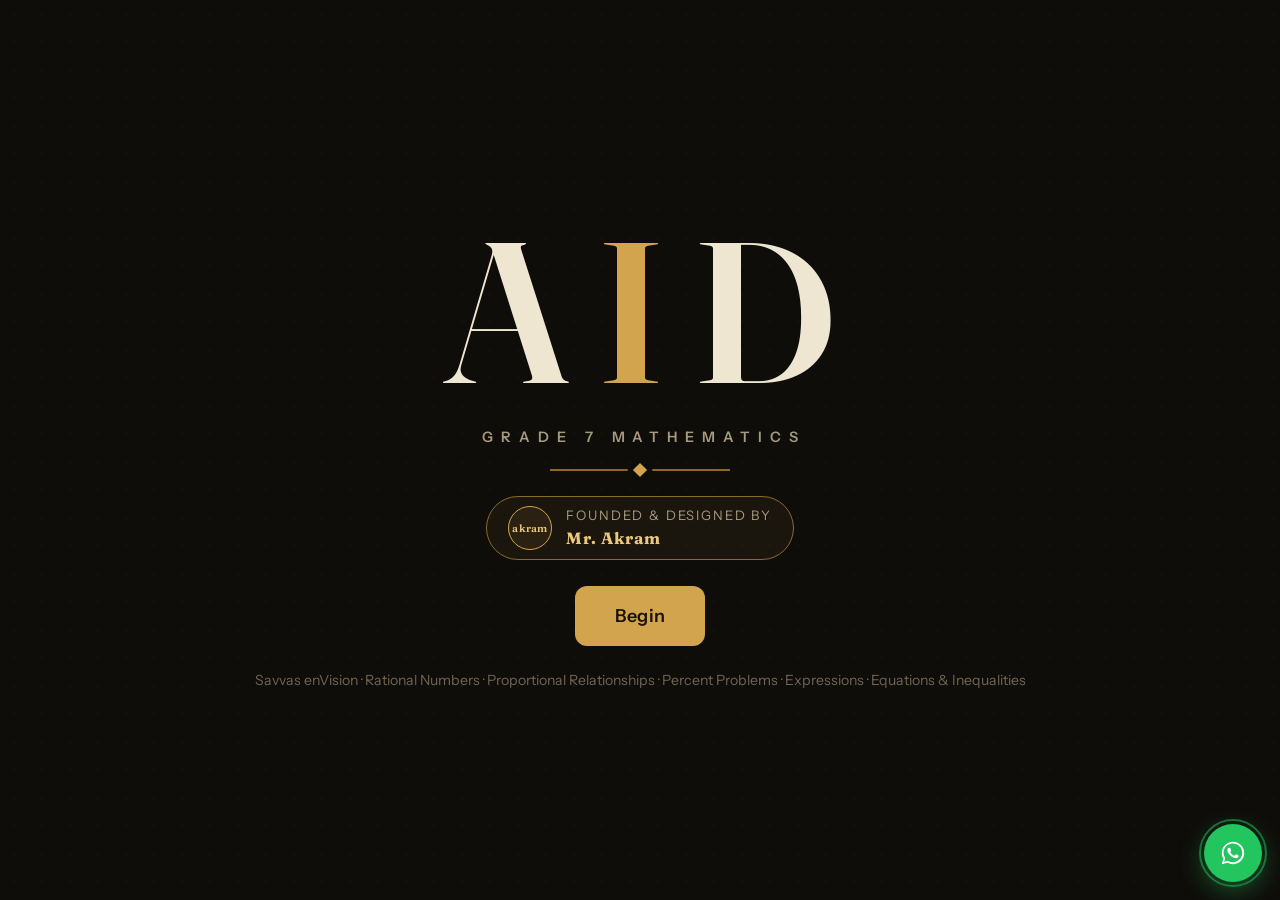
<file: index.html>
<!DOCTYPE html>
<html lang="en">
<head>
<meta charset="UTF-8">
<meta name="viewport" content="width=device-width, initial-scale=1">
<title>AID — Grade 7 Mathematics Academy</title>
<link rel="preconnect" href="https://fonts.googleapis.com">
<link rel="preconnect" href="https://fonts.gstatic.com" crossorigin>
<link href="https://fonts.googleapis.com/css2?family=Fraunces:opsz,wght@9..144,400;9..144,600;9..144,700&family=Instrument+Sans:wght@400;500;600&family=STIX+Two+Text:ital,wght@0,400;0,600;1,400&display=swap" rel="stylesheet">
<link rel="stylesheet" href="style.css">
</head>
<body>

<!-- ═══════════ SPLASH ═══════════ -->
<section class="screen" id="scr-splash">
  <div class="splash-inner">
    <div class="logo-block">
      <div class="logo-word">A<span>I</span>D</div>
      <div class="logo-tag">Grade 7 Mathematics</div>
      <div class="logo-rule"><span class="dm"></span></div>
    </div>
    <div class="founder-medal">
      <span class="fm-ring">akram</span>
      <span class="fm-txt">Founded &amp; designed by<b>Mr.&nbsp;Akram</b></span>
    </div>
    <button class="btn primary big" id="btn-begin" type="button">Begin</button>
    <div class="splash-sub">Savvas enVision · Rational Numbers · Proportional Relationships · Percent Problems · Expressions · Equations &amp; Inequalities</div>
  </div>
</section>

<!-- ═══════════ NAME ═══════════ -->
<section class="screen" id="scr-login">
  <div class="panel narrow">
    <div class="eyebrow">Before we begin</div>
    <h1>Welcome, champion</h1>
    <p class="muted" style="margin-top:-.3rem; font-size:.9rem">Your name will appear on your results and certificates. Everything is signed by Mr. Akram.</p>
    <input id="inp-name" class="big-input" maxlength="22" placeholder="Type your name…" autocomplete="off">
    <div id="name-err" class="err-msg"></div>
    <div class="row center">
      <button class="btn primary big" id="btn-start" type="button">Continue</button>
    </div>
    <p class="coach-note">Your coach · <b>Mr. Akram</b> — every score goes straight to him.</p>
  </div>
</section>

<!-- ═══════════ TOPICS ═══════════ -->
<section class="screen" id="scr-home">
  <div class="wrap">
    <div class="hub-head">
      <div>
        <div class="eyebrow" id="topics-hello">Welcome</div>
        <h1>Choose Your Topic</h1>
      </div>
      <div class="hub-actions">
        <button class="btn ghost small" id="btn-stats" type="button">My Statistics</button>
        <button class="btn ghost small" id="btn-print" type="button">Print Center</button>
        <button class="btn ghost small" id="btn-sound" type="button">Sound · On</button>
        <button class="btn ghost small" id="btn-logout" type="button">Change Name</button>
      </div>
    </div>
    <div id="topics-list"></div>
    <div class="ms-head">
      <div class="eyebrow">Milestones</div>
      <h2 style="margin-bottom:.3rem">Checkpoints &amp; Final Exam</h2>
      <p class="muted" style="font-size:.88rem">Three checkpoints cover the course in order (10 + 10 + 11 lessons) — no hints there, just like the real paper. The Final covers everything.</p>
    </div>
    <div id="exams-list"></div>
    <div class="hub-progress" id="topics-progress"></div>
    <div class="founder-foot">AID Mathematics Academy · Grade 7 · Founded &amp; directed by <b>Mr. Akram</b> · WhatsApp support for every student</div>
  </div>
</section>

<!-- ═══════════ TOPIC LESSONS ═══════════ -->
<section class="screen" id="scr-topic">
  <div class="wrap">
    <div class="hub-head">
      <div>
        <div class="eyebrow">Training Path</div>
        <h1 id="tp-title" style="font-size:clamp(1.5rem,3.4vw,2.1rem)"></h1>
        <p class="muted" id="tp-sub" style="font-size:.9rem"></p>
      </div>
      <button class="btn ghost small" id="btn-back-home" type="button">&#8592;&nbsp; All Topics</button>
    </div>
    <div id="lessons-list"></div>
    <div class="hub-progress" id="tp-progress"></div>
  </div>
</section>

<!-- ═══════════ QUIZ ═══════════ -->
<section class="screen" id="scr-quiz">
  <div class="quiz-wrap">
    <div class="q-meta">
      <span class="chip" id="qz-title"></span>
      <span class="chip plain" id="qz-sub"></span>
      <span class="chip plain" id="qz-count">1/20</span>
      <span class="chip plain" id="qz-timer">00:00</span>
      <span class="chip plain" id="qz-coins">&#9679; 0</span>
      <div class="q-progress"><div class="q-progress-fill" id="qz-pfill"></div></div>
    </div>
    <div class="q-card">
      <div class="qnum" id="qz-num">Question 1</div>
      <div class="qtext" id="qz-q"></div>
      <div id="qz-choices" class="choices"></div>
      <div class="q-actions">
        <div id="hint-ladder" class="ladder">
          <button class="lad-btn" data-l="0" title="Strategy hint">&#129517; Strategy</button>
          <button class="lad-btn" data-l="1" title="Steps hint">&#128099; Steps</button>
          <button class="lad-btn" data-l="2" title="Reveal the shape of the answer">&#128506;&#65039; Reveal</button>
        </div>
        <button class="btn ghost" id="btn-quit" type="button">End Early</button>
      </div>
      <div id="calc-chip" class="calc-chip hidden">Calculator is allowed in this lesson.</div>
      <div id="hint-box" class="hintbox hidden"></div>
      <div id="fb-box" class="fb hidden"></div>
      <button id="btn-next" class="btn primary big hidden">Next Question &#8594;</button>
    </div>
  </div>
</section>

<!-- ═══════════ RESULT ═══════════ -->
<section class="screen" id="scr-result">
  <div class="wrap">
    <div class="res-card" id="res-card">
      <div class="res-ring" id="res-ring"><span id="res-pct">0%</span></div>
      <div class="res-stars" id="res-stars"></div>
      <div class="res-msg" id="res-msg"></div>
      <div id="res-gift" class="res-gift hidden"></div>
      <div class="res-nums" id="res-nums"></div>
      <div class="res-btns">
        <button class="btn primary" id="btn-retry">Retry — new questions</button>
        <button class="btn gold" id="btn-next-l">Next Lesson &#8594;</button>
        <button class="btn gold" id="btn-cert-l">🎓 My Certificate</button>
        <button class="btn ghost" id="btn-sheet">Practice Sheet</button>
        <button class="btn ghost" id="btn-home2">All Topics</button>
      </div>
    </div>
    <h2 class="pg-title" id="rev-title">Exactly Where You Slipped</h2>
    <div id="res-review"></div>
  </div>
</section>

<!-- ═══════════ STATS ═══════════ -->
<section class="screen" id="scr-stats">
  <div class="wrap">
    <div class="hub-head">
      <div>
        <div class="eyebrow">My Statistics</div>
        <h1>Progress Report</h1>
      </div>
      <button class="btn ghost small" id="btn-stats-back" type="button">&#8592;&nbsp; All Topics</button>
    </div>
    <div id="stats-body"></div>
  </div>
</section>

<!-- ═══════════ PRINT CENTER ═══════════ -->
<section class="screen" id="scr-print">
  <div class="wrap">
    <div class="hub-head">
      <div>
        <div class="eyebrow">Print Center</div>
        <h1>Study Materials</h1>
      </div>
      <button class="btn ghost small" id="btn-print-back" type="button">&#8592;&nbsp; All Topics</button>
    </div>
    <div class="print-note">
      For every lesson print: a <b>two-page study guide</b> · a <b>practice worksheet</b> with workspace, bubble sheet and answer key. The <b>certificate</b> unlocks when the whole course is complete.
    </div>
    <div id="print-lessons"></div>
    <div class="cert-box">
      <button class="btn big gold" id="btn-cert">Print Certificate</button>
      <div class="cert-hint" id="cert-hint"></div>
    </div>
  </div>
</section>

<!-- ═══════════ LESSON CERTIFICATE OVERLAY ═══════════ -->
<div id="cert-ov" class="cert-ov hidden" role="dialog" aria-modal="true" aria-label="Lesson certificate">
  <div class="cert-ov-card">
    <div id="cert-ov-body"></div>
    <div class="cert-ov-btns">
      <button class="btn gold big" id="cert-ov-print" type="button">&#128424;&#65039; Print / Save PDF</button>
      <button class="btn ghost big" id="cert-ov-close" type="button">Close</button>
    </div>
  </div>
</div>

<!-- ═══════════ PRINT AREA (hidden on screen) ═══════════ -->
<div id="print-area"></div>

<!-- ═══════════ TOAST + MODAL + BOOT ALARM ═══════════ -->
<div id="toast" class="toast hidden"></div>
<div id="modal" class="modal hidden">
  <div class="modal-box">
    <div id="modal-txt"></div>
    <div class="modal-btns">
      <button class="btn danger" id="modal-yes">Yes, leave</button>
      <button class="btn ghost" id="modal-no">Keep going</button>
    </div>
  </div>
</div>
<div id="alarm" class="alarm hidden">
  <div class="alarm-box">
    <div class="alarm-ico">&#128680;</div>
    <h2>The platform did not start correctly</h2>
    <p>One of the JavaScript files is missing or was copied incompletely. Do this:</p>
    <ol>
      <li>Make sure these files sit together in the same folder: <b>index.html · style.css · config.js · engine.js · print7.js · t1.js · t2.js · t3.js · t4.js · t5.js · breaks.js · sheet7.js</b></li>
      <li>Open each file and press <b>Ctrl+End</b> — the last line must be <b>})();</b> or <b>);</b> or <b>&lt;/html&gt;</b></li>
      <li>If a line is missing or the code is cut, copy that file again from the start</li>
      <li>Save every file as <b>UTF-8</b> (Save As &#8592; Encoding)</li>
    </ol>
  </div>
</div>

<noscript>
  <div class="noscript-box">Please open the platform in a normal browser (Chrome / Edge / Safari) — JavaScript is disabled here.</div>
</noscript>

<script>
window.addEventListener('load', function(){
  setTimeout(function(){
    if (!window.G7 || !G7.booted) { document.getElementById('alarm').classList.remove('hidden'); }
    else if (G7.topicCount() === 0) { document.getElementById('alarm').classList.remove('hidden'); }
  }, 900);
});
</script>

<script src="config.js"></script>
<script src="engine.js"></script>
<script src="print7.js"></script>
<script src="t1.js"></script>
<script src="t2.js"></script>
<script src="t3.js"></script>
<script src="t4.js"></script>
<script src="t5.js"></script>
<script src="breaks.js"></script>
<script src="sheet7.js"></script>

</body>
</html>
</file>
<file: style.css>
/* ============================================================
   AID Mathematics Academy · Grade 7 — style.css
   Design language: dark parchment + gold (matches Grade 8)
   ============================================================ */
:root{
  --bg:#0f0d0a; --bg2:#15110c; --card:#1a1510; --card2:#211a13;
  --line:#2d261d; --line2:#3b3225;
  --ink:#efe6d2; --muted:#a6997e; --faint:#6f6552;
  --gold:#d2a44d; --gold-hi:#ecc87e; --gold-deep:#8a6a2a;
  --good:#8db578; --good-bg:rgba(125,165,100,.13);
  --bad:#cf7f65; --bad-bg:rgba(195,105,80,.13);
  --fs:'Fraunces',Georgia,serif; --fb:'Instrument Sans',system-ui,sans-serif; --fm:'STIX Two Text',Georgia,serif;
}
*{margin:0;padding:0;box-sizing:border-box}
html{font-size:16px}
body{background:var(--bg); color:var(--ink); font-family:var(--fb); min-height:100vh;
  background-image:radial-gradient(rgba(210,164,77,.045) 1px, transparent 1.3px);
  background-size:28px 28px; overflow-x:hidden; touch-action:manipulation}
button{font-family:var(--fb)}
:focus-visible{outline:2px solid var(--gold); outline-offset:2px}
h1{font-family:var(--fs); font-weight:600; font-size:clamp(1.9rem,4vw,2.6rem); line-height:1.15}
h2{font-family:var(--fs); font-weight:600; font-size:1.35rem; color:var(--gold); margin-bottom:1rem; letter-spacing:.03em}
.eyebrow{font-size:.78rem; letter-spacing:.32em; text-transform:uppercase; color:var(--gold); margin-bottom:.5rem; font-weight:600}
.muted{color:var(--muted)}
.mth, .q-expr{font-family:var(--fm)}
.fr{display:inline-flex; flex-direction:column; align-items:center; vertical-align:middle; line-height:1.05; margin:0 .18em; font-family:var(--fm)}
.fr b{border-bottom:1.6px solid currentColor; padding:0 .28em; font-weight:400}
.fr i{font-style:normal; padding:0 .28em}
.ov{text-decoration:overline}

/* ===== Screens & layout ===== */
.screen{display:none; min-height:100vh; padding:clamp(1.2rem,3vw,2.5rem) clamp(1rem,4vw,3rem)}
.screen.active{display:block}
.wrap{max-width:1080px; margin:0 auto}
.quiz-wrap{max-width:940px; margin:0 auto}
.panel.narrow{max-width:560px; margin:7vh auto 0; background:var(--card); border:1px solid var(--line2); border-radius:18px; padding:clamp(1.6rem,4vw,3rem); text-align:center}
.row{display:flex; gap:1rem; margin-top:1.6rem; flex-wrap:wrap}
.row.center{justify-content:center}
.hub-head{display:flex; justify-content:space-between; align-items:flex-end; gap:1rem; margin-bottom:1.8rem; flex-wrap:wrap}
.hub-actions{display:flex; gap:.6rem; flex-wrap:wrap}
.ms-head{margin-top:2.2rem}
.hub-progress{margin-top:1.6rem; padding:1rem 1.3rem; background:var(--card); border:1px solid var(--line2); border-radius:14px; font-size:.9rem; color:var(--muted); display:flex; align-items:center; gap:.8rem; flex-wrap:wrap}
.hub-progress b{color:var(--gold-hi); font-family:var(--fm); font-size:1.05rem}

/* ===== Buttons ===== */
.btn{font-weight:600; border-radius:12px; border:1px solid transparent; cursor:pointer; font-size:1rem;
  padding:.85rem 1.7rem; transition:background .18s,border-color .18s,color .18s,transform .08s; letter-spacing:.02em; color:var(--ink)}
.btn:active{transform:translateY(1px)}
.btn.primary{background:var(--gold); color:#1c1408}
.btn.primary:hover{background:var(--gold-hi)}
.btn.ghost{background:transparent; color:var(--ink); border-color:var(--line2)}
.btn.ghost:hover{border-color:var(--gold); color:var(--gold-hi)}
.btn.gold{background:var(--gold); color:#1c1408}
.btn.gold:hover{background:var(--gold-hi)}
.btn.danger{background:transparent; color:var(--bad); border-color:rgba(195,105,80,.5)}
.btn.danger:hover{background:var(--bad-bg)}
.btn.big{font-size:1.12rem; padding:1.05rem 2.4rem; min-height:60px}
.btn.small{padding:.5rem 1rem; font-size:.88rem; min-height:44px}
.btn:disabled{opacity:.45; cursor:not-allowed}
.pill{display:inline-grid; place-items:center; min-width:26px; height:26px; padding:0 6px; border-radius:13px; background:var(--card2); border:1px solid var(--line2); font-size:.8rem; margin-left:.4rem}
.err-msg{color:var(--bad); font-size:.9rem; min-height:1.3rem; margin-top:.5rem}

/* ===== Splash ===== */
#scr-splash{display:none; align-items:center; justify-content:center; text-align:center}
#scr-splash.active{display:flex}
.splash-inner{display:flex; flex-direction:column; align-items:center; gap:1.6rem}
.logo-block{display:flex; flex-direction:column; align-items:center}
.logo-word{font-family:var(--fs); font-weight:600; font-size:clamp(96px,20vw,200px); letter-spacing:.14em; text-indent:.14em; line-height:1; color:var(--ink)}
.logo-word span{color:var(--gold)}
.logo-tag{margin-top:1.1rem; font-size:clamp(.68rem,1.8vw,.9rem); letter-spacing:.55em; text-indent:.55em; color:var(--muted); text-transform:uppercase; font-weight:600}
.logo-rule{position:relative; width:180px; height:2px; background:var(--gold-deep); margin-top:1.4rem}
.logo-rule .dm{position:absolute; left:50%; top:50%; width:10px; height:10px; background:var(--gold); transform:translate(-50%,-50%) rotate(45deg); box-shadow:0 0 0 4px var(--bg)}
.splash-credit{font-size:1rem; color:var(--muted); letter-spacing:.12em}
.splash-credit b{color:var(--ink); font-family:var(--fs); font-size:1.12rem}
.splash-sub{font-size:.88rem; color:var(--faint)}
@keyframes rise{from{opacity:0;transform:translateY(16px)}to{opacity:1;transform:none}}
.splash-inner>*{animation:rise .8s ease both}
.splash-inner>*:nth-child(2){animation-delay:.15s}
.splash-inner>*:nth-child(3){animation-delay:.3s}
.splash-inner>*:nth-child(4){animation-delay:.45s}
.splash-inner>*:nth-child(5){animation-delay:.6s}

/* ===== Name screen ===== */
.big-input{width:100%; margin-top:1.2rem; background:var(--bg2); border:1px solid var(--line2); border-radius:12px; color:var(--ink); font-family:var(--fs); font-size:1.5rem; padding:1rem 1.2rem; text-align:center}
.big-input:focus{border-color:var(--gold); outline:none}
@keyframes shake{0%,100%{transform:none}25%{transform:translateX(-8px)}75%{transform:translateX(8px)}}
.shake{animation:shake .35s}
.coach-note{margin-top:1.4rem; font-size:.85rem; color:var(--faint)}
.coach-note b{color:var(--gold-hi)}

/* ===== Topic cards ===== */
.topic-card{background:var(--card); border:1.5px solid var(--line2); border-radius:18px; padding:1.5rem 1.5rem; margin-bottom:1rem; cursor:pointer; transition:border-color .15s, background .15s}
.topic-card:hover{border-color:var(--gold-deep); background:var(--card2)}
.topic-card.locked{opacity:.5; cursor:default}
.tc-head{display:flex; align-items:center; gap:1rem}
.tc-num{font-size:2rem; width:52px; text-align:center; flex:none}
.tc-info{flex:1; min-width:0}
.tc-title{font-family:var(--fs); font-size:clamp(1.15rem,2.6vw,1.5rem); font-weight:600; margin-bottom:.2rem}
.tc-sub{color:var(--muted); font-size:.9rem}
.lr-stars{color:var(--gold); letter-spacing:.1em; font-size:1.05rem; flex:none}
.tc-prog{margin-top:.9rem; display:flex; align-items:center; gap:.9rem}
.pbar{flex:1; height:8px; border-radius:4px; background:var(--bg2); border:1px solid var(--line); overflow:hidden}
.pbar>div{height:100%; background:var(--gold); border-radius:4px}
.tc-pct{font-size:.8rem; color:var(--muted); letter-spacing:.05em; flex:none}

/* ===== Milestones (exams) ===== */
.exam-card{display:flex; align-items:center; gap:1.1rem; padding:1.1rem 1.2rem; background:var(--card); border:1px solid var(--line2); border-radius:14px; margin-bottom:.8rem; flex-wrap:wrap}
.exam-card.locked{opacity:.55}
.exam-ico{font-size:1.4rem; color:var(--gold); flex:none}
.exam-info{flex:1; min-width:220px}
.exam-info b{font-family:var(--fs); font-size:1.12rem}
.exam-info span{display:block; font-size:.82rem; color:var(--muted); margin-top:.15rem}
.exam-best{color:var(--gold-hi)}
.exam-card .btn.primary{min-height:44px}
.lock-note{font-size:.78rem; color:var(--faint); letter-spacing:.08em; text-transform:uppercase; font-weight:700; border:1px solid var(--line2); border-radius:99px; padding:.4rem 1rem}

/* ===== Lesson rows ===== */
.lesson-row{border-bottom:1px solid var(--line); padding:1.3rem .2rem; transition:background .15s}
.lesson-row:first-child{border-top:1px solid var(--line)}
.lesson-row:hover{background:rgba(210,164,77,.04)}
.lr-head{display:flex; align-items:center; gap:clamp(.8rem,2.5vw,1.6rem)}
.lr-code{font-family:var(--fs); font-size:clamp(1.7rem,4vw,2.4rem); font-weight:600; color:var(--gold); width:76px; text-align:center; flex:none}
.lr-mid{flex:1; min-width:0}
.lr-title{font-size:clamp(1.05rem,2.2vw,1.35rem); font-weight:600; margin-bottom:.2rem}
.lr-sub{color:var(--muted); font-size:.88rem}
.lr-btns{display:flex; gap:.6rem; margin-top:.8rem; padding-left:calc(76px + clamp(.8rem,2.5vw,1.6rem)); flex-wrap:wrap}
.btn.lvl{padding:.5rem 1.2rem; font-size:.9rem; min-height:44px}
.btn.lvl.easy{color:var(--good); border-color:rgba(141,181,120,.4)}
.btn.lvl.easy:hover{border-color:var(--good); background:var(--good-bg)}
.btn.lvl.med{color:var(--gold-hi); border-color:rgba(210,164,77,.4)}
.btn.lvl.med:hover{border-color:var(--gold); background:rgba(210,164,77,.08)}
.btn.lvl.guide{color:var(--muted)}
.btn.lvl.guide:hover{color:var(--gold-hi); border-color:var(--gold-deep)}

/* ===== Quiz ===== */
.q-meta{display:flex; align-items:center; gap:.7rem; margin-bottom:1.2rem; flex-wrap:wrap}
.chip{background:var(--card); border:1px solid var(--line2); border-radius:99px; padding:.45rem 1rem; font-size:.82rem; letter-spacing:.1em; text-transform:uppercase; color:var(--gold); font-weight:600; max-width:46%; overflow:hidden; text-overflow:ellipsis; white-space:nowrap}
.chip.plain{color:var(--muted)}
.q-progress{flex:1; min-width:160px; height:12px; border-radius:6px; background:var(--card); border:1px solid var(--line); position:relative}
.q-progress-fill{position:absolute; inset:1px; width:0%; border-radius:5px; background:var(--gold); transition:width .4s}
.q-card{background:var(--card); border:1px solid var(--line2); border-radius:18px; padding:clamp(1.4rem,4vw,2.6rem)}
.qnum{font-size:.85rem; letter-spacing:.28em; text-transform:uppercase; color:var(--muted); margin-bottom:1rem}
.qtext{font-family:var(--fm); font-size:clamp(1.5rem,4vw,2.3rem); text-align:center; padding:1rem 0 1.5rem; color:var(--ink); line-height:1.5}
.choices{display:grid; grid-template-columns:1fr 1fr; gap:1rem}
@media(max-width:700px){.choices{grid-template-columns:1fr}}
.choice{display:flex; align-items:center; gap:1rem; background:var(--bg2); border:1.5px solid var(--line2); border-radius:14px; padding:1rem 1.2rem; min-height:72px; cursor:pointer; font-family:var(--fm); font-size:clamp(1.15rem,3vw,1.5rem); text-align:left; color:var(--ink); transition:border-color .15s, background .15s, opacity .2s; touch-action:manipulation}
.choice .letter{flex:none; width:44px; height:44px; border-radius:50%; border:1px solid var(--line2); display:grid; place-items:center; font-family:var(--fb); font-size:1rem; color:var(--muted); font-weight:600}
.choice:hover:not(:disabled){border-color:var(--gold)}
.choice:hover:not(:disabled) .letter{border-color:var(--gold); color:var(--gold-hi)}
.choice:disabled{cursor:default}
.choice.correct{border-color:var(--good); background:var(--good-bg)}
.choice.correct .letter{border-color:var(--good); color:var(--good)}
.choice.wrong{border-color:var(--bad); background:var(--bad-bg)}
.choice.wrong .letter{border-color:var(--bad); color:var(--bad)}
.choice.dim{opacity:.4}
.q-actions{display:flex; gap:1rem; margin-top:1.6rem; flex-wrap:wrap; align-items:center}
.ladder{display:flex; gap:.6rem; flex-wrap:wrap}
.lad-btn{background:transparent; border:1px solid var(--line2); border-radius:10px; padding:.5rem 1rem; min-height:44px; color:var(--muted); cursor:pointer; font-size:.88rem; font-weight:600; transition:color .15s, border-color .15s}
.lad-btn:hover:not(:disabled){color:var(--gold-hi); border-color:var(--gold-deep)}
.lad-btn:disabled{opacity:.35; cursor:default}
.calc-chip{margin-top:1.2rem; border-left:3px solid var(--good); background:rgba(141,181,120,.07); padding:.7rem 1rem; border-radius:0 10px 10px 0; font-size:.88rem; color:var(--muted)}
.hintbox{margin-top:1.4rem; border:1px dashed var(--gold-deep); background:rgba(210,164,77,.06); border-radius:12px; padding:1rem 1.2rem}
.h-row{display:flex; gap:.9rem; align-items:flex-start; line-height:1.7; margin-bottom:.5rem}
.h-lvl{color:var(--gold); font-size:.72rem; letter-spacing:.2em; text-transform:uppercase; font-weight:700; flex:none; margin-top:.35rem}
.fb{margin-top:1.4rem; border-radius:16px; padding:1.4rem 1.5rem; border:1px solid var(--line2)}
.fb.okk{background:var(--good-bg); border-color:rgba(141,181,120,.45)}
.fb.badd{background:var(--bad-bg); border-color:rgba(195,105,80,.45)}
.fb-head{font-family:var(--fs); font-size:1.35rem; font-weight:600}
.fb.okk .fb-head{color:var(--good)}
.fb.badd .fb-head{color:var(--bad)}
.diag{margin-top:.7rem; line-height:1.6; font-size:.95rem}
.diag b{color:var(--gold-hi)}
.stepsbox{margin-top:.9rem; background:rgba(0,0,0,.18); border:1px solid var(--line); border-radius:12px; padding:.9rem 1.1rem}
.st-t{font-size:.75rem; letter-spacing:.2em; text-transform:uppercase; color:var(--gold); font-weight:700; margin-bottom:.5rem}
.stepsbox ol{padding-left:1.3rem}
.stepsbox li{padding:.25rem 0; line-height:1.6; font-size:.95rem}
#btn-next{margin-top:1.4rem}

/* ===== Result ===== */
.res-card{background:var(--card); border:1px solid var(--line2); border-radius:18px; padding:clamp(1.6rem,4vw,2.6rem); text-align:center}
.res-ring{position:relative; width:172px; height:172px; border-radius:50%; margin:0 auto 1.2rem; background:conic-gradient(var(--gold) calc(var(--p)*1%), var(--card2) 0); display:grid; place-items:center}
.res-ring::after{content:''; position:absolute; inset:15px; border-radius:50%; background:var(--card); border:1px solid var(--line)}
#res-pct{position:relative; z-index:1; font-family:var(--fm); font-size:2.3rem; color:var(--gold-hi); font-weight:600}
.res-stars{font-size:1.9rem; letter-spacing:.25em; color:var(--gold); margin-bottom:.7rem}
.res-stars .st{display:inline-block; animation:rise .6s ease both}
.res-msg{font-family:var(--fs); font-size:1.3rem; line-height:1.5; max-width:560px; margin:0 auto}
.res-nums{margin-top:1.3rem; display:flex; gap:.6rem; justify-content:center; flex-wrap:wrap}
.rn{background:var(--bg2); border:1px solid var(--line); border-radius:12px; padding:.7rem 1.1rem; font-size:.85rem; color:var(--muted); min-width:110px}
.rn b{display:block; font-family:var(--fm); font-size:1.35rem; color:var(--gold-hi); font-weight:600}
.res-btns{display:flex; gap:.8rem; justify-content:center; margin-top:1.7rem; flex-wrap:wrap}
.pg-title{font-family:var(--fs); font-weight:600; font-size:1.45rem; color:var(--gold); margin:2rem 0 1rem; letter-spacing:.03em}
.rev-item{background:var(--card); border:1px solid var(--line2); border-radius:14px; padding:1.2rem 1.3rem; margin-bottom:.8rem}
.rq{font-family:var(--fm); font-size:1.15rem; margin-bottom:.5rem; line-height:1.5}
.rp{font-size:.9rem; color:var(--bad); line-height:1.6}
.rp i{color:var(--muted)}
.ra{font-size:.95rem; color:var(--good); margin-top:.25rem}

/* ===== Stats ===== */
.stat-grid{display:grid; grid-template-columns:repeat(auto-fit,minmax(180px,1fr)); gap:.8rem; margin-bottom:1.4rem}
.stat-card{background:var(--card); border:1px solid var(--line2); border-radius:14px; padding:1.2rem .8rem; text-align:center}
.stat-card .sv{font-family:var(--fm); font-size:1.9rem; color:var(--gold-hi); font-weight:600}
.stat-card .sl{font-size:.72rem; letter-spacing:.12em; text-transform:uppercase; color:var(--muted); margin-top:.3rem}
.st-lesson{display:flex; align-items:center; gap:1rem; padding:.65rem .3rem; border-bottom:1px solid var(--line); font-size:.92rem}
.st-lesson:first-child{border-top:1px solid var(--line)}
.slc{font-family:var(--fs); color:var(--gold); font-weight:600; width:52px; flex:none}
.sln{flex:1; color:var(--ink)}
.sls{color:var(--gold); letter-spacing:.15em}

/* ===== Print center ===== */
.print-note{background:rgba(210,164,77,.07); border:1px dashed var(--gold-deep); border-radius:14px; padding:1rem 1.3rem; font-size:.9rem; color:var(--muted); line-height:1.7; margin-bottom:1.4rem}
.print-note b{color:var(--gold-hi)}
.pl-row{display:flex; align-items:center; gap:1rem; padding:1.1rem .4rem; border-bottom:1px solid var(--line); flex-wrap:wrap}
.pl-row:first-child{border-top:1px solid var(--line)}
.pl-title{flex:1; min-width:240px; font-weight:600}
.pl-title small{display:block; color:var(--muted); font-size:.8rem; margin-top:.15rem; font-weight:400}
.btn.print{padding:.45rem 1rem; font-size:.85rem; min-height:40px}
.cert-box{text-align:center; margin-top:2rem}
.cert-hint{color:var(--muted); font-size:.88rem; margin-top:8px}

/* ===== Toast / modal / alarm ===== */
.toast{position:fixed; left:50%; bottom:26px; transform:translate(-50%,80px); background:var(--card2); border:1px solid var(--gold-deep); color:var(--gold-hi); padding:.8rem 1.4rem; border-radius:12px; font-weight:600; font-size:.92rem; z-index:90; opacity:0; transition:all .3s; pointer-events:none; max-width:90vw; text-align:center}
.toast:not(.hidden){transform:translate(-50%,0); opacity:1}
.hidden{display:none !important}
.modal{position:fixed; inset:0; background:rgba(8,6,4,.84); z-index:85; display:grid; place-items:center; padding:1rem}
.modal-box{background:var(--card); border:1px solid var(--gold-deep); border-radius:18px; padding:1.8rem 1.6rem; max-width:480px; width:100%; text-align:center}
.modal-btns{display:flex; gap:.8rem; justify-content:center; margin-top:1.3rem; flex-wrap:wrap}
.alarm{position:fixed; inset:0; background:rgba(8,6,4,.95); z-index:200; display:grid; place-items:center; padding:1rem}
.alarm-box{background:var(--card); border:1px solid var(--bad); border-radius:18px; padding:2rem 1.6rem; max-width:560px; width:100%}
.alarm-box h2{color:var(--bad); margin-bottom:.8rem}
.alarm-ico{font-size:2.2rem; margin-bottom:.6rem}
.alarm-box p{color:var(--muted); font-size:.92rem; line-height:1.7; margin-bottom:.8rem}
.alarm-box ol{padding-left:1.3rem; color:var(--muted); font-size:.88rem; line-height:1.8}
.alarm-box b{color:var(--gold-hi)}
.noscript-box{padding:20px; text-align:center; font-size:18px; color:#cf7f65; background:#1a1510}

/* ===== Break game overlay (canvas arcade) ===== */
#br-ov{position:fixed; inset:0; z-index:9000; background:rgba(8,6,4,.9); backdrop-filter:blur(4px); display:flex; align-items:center; justify-content:center; padding:14px; animation:brFade .25s}
@keyframes brFade{from{opacity:0}to{opacity:1}}
.br-panel{background:var(--card); border:1px solid var(--gold-deep); border-radius:20px; width:min(96vw,760px); max-height:95vh; overflow:auto; padding:16px 16px 12px; box-shadow:0 30px 80px rgba(0,0,0,.6)}
.br-head{display:flex; justify-content:space-between; align-items:center; margin-bottom:8px; gap:1rem}
.br-title{font-family:var(--fs); font-weight:600; font-size:1.2rem; color:var(--gold); letter-spacing:.04em}
.br-chip{background:var(--card2); color:var(--gold-hi); border:1px solid var(--line2); border-radius:99px; padding:4px 14px; font-weight:600; font-size:.95rem; font-family:var(--fm)}
.br-timer{background:var(--bg2); border:1px solid var(--line); border-radius:99px; height:10px; overflow:hidden; margin-bottom:10px}
#br-bar{height:100%; width:100%; background:linear-gradient(90deg,var(--gold),var(--bad)); border-radius:99px; transition:width .15s linear}
#br-cv{width:100%; height:auto; display:block; border:1px solid var(--line2); border-radius:14px; background:#141009; touch-action:none}
.br-foot{text-align:center; color:var(--faint); font-size:.8rem; margin-top:8px; letter-spacing:.05em}
#br-end{position:absolute; inset:0; background:rgba(15,13,10,.93); border-radius:20px; display:flex; flex-direction:column; align-items:center; justify-content:center; gap:8px; animation:brFade .3s; text-align:center}
#br-end .be1{font-size:2.8rem; animation:brPop2 .5s}
#br-end .be2{font-size:1.5rem; font-weight:600; color:var(--gold-hi); font-family:var(--fs)}
#br-end .be3{color:var(--muted); font-weight:600; font-size:.9rem}
@keyframes brPop2{50%{transform:scale(1.12)}}
.br-stage{position:relative}

@media(max-width:640px){
  .lr-btns{padding-left:0}
  .chip{max-width:100%}
  .q-expr, .qtext{font-size:1.35rem}
  .lr-code{width:54px; font-size:1.35rem}
  .res-btns .btn{width:100%}
  .exam-info{min-width:150px}
}

/* ════════════════════════════════════════════════════════════
   FOUNDER BRANDING · MR. AKRAM
   ════════════════════════════════════════════════════════════ */
.founder-medal{display:flex; align-items:center; gap:.9rem; padding:.55rem 1.3rem; border:1px solid var(--gold-deep); border-radius:99px; background:rgba(210,164,77,.06)}
.fm-ring{width:44px; height:44px; flex:none; border-radius:50%; border:1.5px solid var(--gold); display:grid; place-items:center; font-family:var(--fs); font-weight:600; color:var(--gold-hi); font-size:.66rem; letter-spacing:.02em; background:rgba(210,164,77,.08)}
.fm-txt{font-size:.82rem; color:var(--muted); letter-spacing:.14em; text-transform:uppercase; line-height:1.5; text-align:left}
.fm-txt b{display:block; color:var(--gold-hi); font-family:var(--fs); font-size:1.02rem; letter-spacing:.06em; text-transform:none}
.founder-foot{margin-top:2.2rem; padding-top:1.2rem; border-top:1px solid var(--line); text-align:center; color:var(--faint); font-size:.8rem; letter-spacing:.08em}
.founder-foot b{color:var(--gold); font-family:var(--fs); letter-spacing:.06em}

/* ════════════════════════════════════════════════════════════
   WHATSAPP FLOAT BUTTON
   ════════════════════════════════════════════════════════════ */
.wa-float{position:fixed; right:18px; bottom:18px; z-index:80; width:58px; height:58px; border-radius:50%; border:none; cursor:pointer; background:#22c55e; color:#fff; display:grid; place-items:center; box-shadow:0 8px 26px rgba(34,197,94,.42); transition:transform .15s, box-shadow .15s}
.wa-float:hover{transform:scale(1.08); box-shadow:0 10px 32px rgba(34,197,94,.55)}
.wa-float:active{transform:scale(.96)}
.wa-float::after{content:''; position:absolute; inset:-5px; border-radius:50%; border:2px solid rgba(34,197,94,.5); animation:waPulse 2.2s ease-out infinite}
@keyframes waPulse{0%{transform:scale(.85); opacity:1}70%{transform:scale(1.35); opacity:0}100%{transform:scale(1.35); opacity:0}}
.wa-float .wa-dot{display:none}
.wa-box .wa-ico{color:#22c55e}
@media print{ .wa-float{ display:none !important; } }

/* ════════════════════════════════════════════════════════════
   RESULT GIFT CARD + BADGES
   ════════════════════════════════════════════════════════════ */
.res-gift{display:flex; align-items:center; gap:1rem; text-align:left; margin:1.2rem auto 0; max-width:480px; background:linear-gradient(135deg, rgba(210,164,77,.16), rgba(210,164,77,.05)); border:1.5px solid var(--gold-deep); border-radius:16px; padding:1rem 1.2rem; animation:giftPop .5s ease both}
@keyframes giftPop{0%{transform:scale(.92); opacity:0}100%{transform:scale(1); opacity:1}}
.g-ico{font-size:2.2rem; flex:none; filter:drop-shadow(0 0 10px rgba(210,164,77,.5))}
.g-l1{font-family:var(--fs); color:var(--gold-hi); font-size:1.05rem; font-weight:600}
.g-l2{color:var(--ink); font-size:.92rem; margin-top:.15rem}
.g-l3{color:var(--muted); font-size:.8rem; margin-top:.25rem}
.lr-side{display:flex; align-items:center; gap:.5rem; flex:none}
.lr-badge{display:inline-grid; place-items:center; width:34px; height:34px; border-radius:50%; background:rgba(210,164,77,.12); border:1px solid var(--gold-deep); font-size:1.05rem}
.bdg-head{margin:2rem 0 .2rem}
.badge-grid{display:grid; grid-template-columns:repeat(auto-fill, minmax(128px, 1fr)); gap:.7rem; margin-bottom:1.6rem}
.bdg{background:var(--card); border:1.5px solid var(--gold-deep); border-radius:14px; padding:.9rem .5rem .7rem; text-align:center; transition:transform .15s}
.bdg:hover{transform:translateY(-2px)}
.bdg .b-ico{font-size:1.9rem; filter:drop-shadow(0 0 8px rgba(210,164,77,.35))}
.bdg .b-nm{font-family:var(--fs); color:var(--gold-hi); font-size:.92rem; margin-top:.35rem; line-height:1.25}
.bdg .b-cd{color:var(--muted); font-size:.72rem; margin-top:.3rem; letter-spacing:.06em}
.bdg.off{opacity:.38; filter:grayscale(.9)}
.bdg.off .b-ico{filter:grayscale(1)}

@media(max-width:640px){
  .badge-grid{grid-template-columns:repeat(auto-fill, minmax(104px, 1fr))}
}

/* ════════════════════════════════════════════════════════════
   LESSON CERTIFICATE — on-screen reveal (the celebration)
   ════════════════════════════════════════════════════════════ */
.cert-ov{position:fixed; inset:0; z-index:95; background:rgba(8,7,4,.86); display:flex; align-items:center; justify-content:center; padding:1rem; animation:ovIn .25s ease}
.cert-ov.hidden{display:none}
@keyframes ovIn{from{opacity:0}to{opacity:1}}
.cert-ov-card{width:min(640px,100%); display:flex; flex-direction:column; max-height:calc(100vh - 1.6rem)}
#cert-ov-body{overflow-y:auto; border-radius:16px; -webkit-overflow-scrolling:touch}
.cert-ov-btns{display:flex; gap:.8rem; justify-content:center; margin-top:1rem; flex:none}

.cs-card{position:relative; overflow:hidden; border-radius:16px; background:linear-gradient(160deg,#faf6ec 0%,#f2e7cc 55%,#eddfbe 100%); border:3px solid #b45309; box-shadow:0 30px 90px rgba(0,0,0,.6), inset 0 0 0 7px #faf6ec, inset 0 0 0 9px #d3a675; animation:certIn .65s cubic-bezier(.18,.9,.28,1.18) both}
@keyframes certIn{0%{transform:scale(.82) translateY(36px); opacity:0}100%{transform:scale(1) translateY(0); opacity:1}}
.cs-inner{padding:clamp(1.6rem,4.5vw,2.4rem) clamp(1.1rem,4vw,2.2rem) clamp(1.2rem,3.5vw,1.8rem); text-align:center; position:relative}

.cs-conf{position:absolute; inset:0; pointer-events:none; overflow:hidden; z-index:1}
.cs-conf i{position:absolute; top:-14%; font-style:normal; font-size:.95rem; opacity:0; animation:confFall linear infinite}
@keyframes confFall{0%{transform:translateY(0) rotate(0deg); opacity:0}12%{opacity:1}82%{opacity:1}100%{transform:translateY(560px) rotate(320deg); opacity:0}}

.cs-inner > *{position:relative; z-index:2}
.cs-eyebrow{font-size:.68rem; letter-spacing:.3em; color:#8a6a2a; font-weight:700; text-transform:uppercase}
.cs-title{font-family:var(--fs); font-size:clamp(1.55rem,4.6vw,2.15rem); font-weight:700; color:#b45309; margin:.45rem 0 0; letter-spacing:.04em}
.cs-seal{width:66px; height:66px; margin:1rem auto .5rem; border-radius:50%; border:2px solid #b45309; display:grid; place-items:center; font-family:Georgia,serif; font-weight:900; color:#7c5b1c; font-size:.82rem; letter-spacing:.05em; background:radial-gradient(circle at 35% 30%, #fff9e8, #eedfae); box-shadow:0 0 0 5px #faf6ec, 0 0 0 6.5px #d3a675, 0 0 26px rgba(180,83,9,.22); animation:sealPop .6s .35s cubic-bezier(.2,.9,.3,1.4) both}
@keyframes sealPop{0%{transform:scale(0) rotate(-40deg)}100%{transform:scale(1) rotate(0)}}
.cs-line{color:#64748b; font-size:.88rem; margin-top:.65rem}
.cs-name{font-family:var(--fs); font-size:clamp(1.65rem,5vw,2.3rem); font-weight:600; color:#1e293b; margin:.35rem auto .15rem; border-bottom:2px solid #b45309; display:inline-block; padding:0 28px 6px; min-width:220px; animation:nameIn .6s .5s ease both}
@keyframes nameIn{0%{opacity:0; letter-spacing:.12em}100%{opacity:1; letter-spacing:0}}
.cs-lesson{font-family:Georgia,serif; font-weight:900; color:#1e293b; font-size:1.12rem; margin-top:.55rem; line-height:1.35}
.cs-sub{color:#64748b; font-style:italic; font-size:.84rem; margin-top:.2rem}
.cs-score{margin-top:.85rem; color:#7c5b1c; font-weight:700; font-size:.92rem}
.cs-score b{font-size:1.35rem; color:#b45309; font-family:var(--fs)}
.cs-stars{font-size:1.25rem; letter-spacing:7px; margin:.35rem 0 .1rem}
.cs-award{margin:.55rem auto 0; max-width:430px; background:#fdf6e3; border:1.5px dashed #b45309; color:#7c5b1c; border-radius:9px; padding:7px 14px; font-weight:600; font-size:.84rem}
.cs-foot{display:flex; justify-content:space-around; margin-top:1.5rem; gap:1.2rem; flex-wrap:wrap}
.cs-sig{display:flex; align-items:flex-end; gap:.6rem; text-align:left}
.cs-mono{width:46px; height:46px; flex:none; border-radius:50%; border:1.5px solid #b45309; display:grid; place-items:center; font-family:Georgia,serif; font-weight:900; color:#7c5b1c; font-size:.66rem; letter-spacing:.04em; background:radial-gradient(circle at 35% 30%,#fff9e8,#eedfae); margin-bottom:.2rem}
.cs-sig .sig{border-top:1.5px solid #64748b; padding-top:6px; min-width:150px; font-family:Georgia,serif; color:#1e293b; font-weight:900; font-size:1rem; line-height:1.35}
.cs-sig .sig i{display:block; font-family:var(--fb); font-style:normal; font-weight:500; color:#64748b; font-size:.72rem; letter-spacing:.05em; text-transform:uppercase; margin-top:2px}

@media(max-width:560px){
  .cs-foot{gap:.8rem}
  .cs-sig .sig{min-width:120px}
  .cs-conf i{font-size:.8rem}
  .cert-ov-btns .btn{width:100%}
}

/* ════════════════════════════════════════════════════════════
   PRINT — A4 sheets (guides, worksheets, bubbles, key, cert)
   ════════════════════════════════════════════════════════════ */
#print-area{display:none}

@media print{
  @page{ size:A4 portrait; margin:11mm; }
  body{ background:#fff; font-size:12pt; }
  .screen, .toast, .modal, .alarm, #br-ov, .wa-float, .cert-ov{ display:none !important; }
  #print-area{ display:block; }
  .pg-sheet{ page-break-after:always; }
  .pg-sheet:last-child{ page-break-after:auto; }
  *{ -webkit-print-color-adjust:exact; print-color-adjust:exact; }

  .ws-head{ display:flex; justify-content:space-between; align-items:flex-end; border-bottom:3px solid #1e293b; padding-bottom:8px; margin-bottom:14px; }
  .ws-brand{ font-size:15pt; font-weight:900; color:#7c5b1c; }
  .ws-brand small{ display:block; font-size:8.5pt; color:#475569; font-weight:600; }
  .ws-meta{ font-size:9.5pt; color:#475569; text-align:left; line-height:1.9; }
  .ws-title{ font-size:15pt; font-weight:900; margin:6px 0 2px; color:#111; }
  .ws-sub{ font-size:10pt; color:#475569; margin:0 0 12px; }

  .sg-key{ background:#fdf6e3; border:2px solid #a5843f; border-radius:10px; padding:10px 12px; font-size:10.5pt; margin-bottom:12px; color:#241c0d; }
  .sg-key b{ color:#7c5b1c; }
  .sg-rules{ display:grid; grid-template-columns:1fr 1fr; gap:8px; margin-bottom:12px; }
  .sg-rule{ border:1.5px solid #cbd5e1; border-radius:8px; padding:8px 10px; }
  .sg-rule h4{ margin:0 0 3px; font-size:9.5pt; font-weight:900; color:#fff; background:#7c5b1c; display:inline-block; padding:1px 8px; border-radius:4px; }
  .sg-rule p{ margin:0; font-size:10pt; font-family:Georgia,serif; color:#111; }
  .sg-rule:nth-child(1) h4{ background:#b45309; }
  .sg-rule:nth-child(2) h4{ background:#7c3aed; }
  .sg-rule:nth-child(3) h4{ background:#16a34a; }
  .sg-rule:nth-child(4) h4{ background:#0e7490; }
  .sg-steps{ display:flex; gap:8px; margin-bottom:12px; }
  .sg-step{ flex:1; text-align:center; border:1.5px dashed #94a3b8; border-radius:8px; padding:8px 6px; }
  .sg-step .n{ width:20px; height:20px; border-radius:50%; background:#7c5b1c; color:#fff; font-weight:900; font-size:10pt; display:inline-flex; align-items:center; justify-content:center; }
  .sg-step p{ margin:4px 0 0; font-size:9.5pt; font-weight:600; color:#111; }
  .sg-ex{ border:1.5px solid #cbd5e1; border-radius:8px; padding:8px 10px; margin-bottom:8px; }
  .sg-ex h4{ margin:0 0 4px; font-size:10pt; font-weight:900; text-align:left; color:#111; }
  .sg-ex ol{ margin:0; padding-left:18px; text-align:left; font-size:10pt; color:#111; }
  .sg-try{ background:#fffbeb; border:2px dashed #a5843f; border-radius:8px; padding:10px 12px; }
  .sg-try h4{ margin:0 0 6px; font-size:11pt; color:#7c5b1c; }
  .sg-try .tryi{ text-align:left; font-size:10pt; margin:4px 0; font-weight:600; color:#111; }
  .sg-ans{ font-size:9pt; color:#64748b; margin-top:8px; font-style:italic; }

  .ws-qgrid{ display:grid; grid-template-columns:1fr 1fr; gap:10px; }
  .ws-q{ border:1.2px solid #94a3b8; border-radius:8px; padding:8px; min-height:120px; }
  .ws-q .wq{ text-align:left; font-weight:700; font-size:10.5pt; color:#111; }
  .ws-q .wq .qn{ display:inline-flex; width:17px; height:17px; border-radius:50%; background:#1e293b; color:#fff; font-size:8.5pt; align-items:center; justify-content:center; margin-right:6px; font-weight:900; }
  .ws-ws{ border-bottom:1.4px dashed #94a3b8; height:46px; margin:6px 2px; background:repeating-linear-gradient(transparent,transparent 27px,#e2e8f0 27px,#e2e8f0 28px); }
  .ws-ans{ display:flex; align-items:center; gap:6px; margin-top:4px; }
  .ws-ans span{ font-size:8.5pt; color:#475569; }
  .ws-ans i{ flex:1; border-bottom:1.5px solid #1e293b; font-style:normal; min-width:60px; text-align:center; font-weight:700; }

  .bub-head{ font-size:13pt; font-weight:900; margin:4px 0 10px; color:#111; }
  .bub-grid{ display:grid; grid-template-columns:1fr 1fr; gap:4px 18px; }
  .bub-row{ display:flex; align-items:center; gap:8px; padding:3px 0; border-bottom:.8px dotted #cbd5e1; }
  .bub-n{ width:26px; font-weight:900; font-size:10pt; color:#111; }
  .bub{ width:16px; height:16px; border:1.5px solid #1e293b; border-radius:50%; display:inline-flex; align-items:center; justify-content:center; font-size:7.5pt; font-weight:900; color:#1e293b; }

  .key-grid{ display:grid; grid-template-columns:1fr 1fr 1fr 1fr 1fr; gap:4px; }
  .key-cell{ border:1px solid #cbd5e1; border-radius:6px; padding:4px 6px; text-align:center; font-size:9pt; color:#111; }
  .key-cell b{ color:#16a34a; }

  .cert{ border:6px double #b45309; border-radius:14px; padding:30px 22px; text-align:center; height:245mm; display:flex; flex-direction:column; justify-content:center; background:#faf6ec; }
  .cert .c-brand{ font-size:16pt; font-weight:900; color:#7c5b1c; }
  .cert .c-t{ font-size:26pt; font-weight:900; color:#b45309; margin:10px 0; letter-spacing:2px; }
  .cert .c-line{ font-size:12pt; color:#334155; margin:6px 0; }
  .cert .c-name{ font-size:24pt; font-weight:900; color:#1e293b; margin:14px 0; border-bottom:2px solid #b45309; display:inline-block; padding:0 34px 6px; }
  .cert .c-stars{ font-size:20pt; letter-spacing:8px; margin:8px 0; }
  .cert .c-foot{ display:flex; justify-content:space-around; margin-top:30px; }
  .cert .c-sig{ text-align:center; font-size:10pt; color:#475569; }
  .cert .c-sig b{ font-family:Georgia,serif; font-size:15pt; color:#1e293b; }
  .cert .c-sig .sigline{ border-top:1.5px solid #475569; margin:0 12px; padding-top:6px; min-width:170px; }
  .cert .c-sig{ display:flex; align-items:flex-end; }
  .cert .c-mono{ width:46px; height:46px; flex:none; margin:0 6px .2rem; border-radius:50%; border:2px solid #b45309; display:grid; place-items:center; font-family:Georgia,serif; font-weight:900; font-size:9.5pt; letter-spacing:.5px; color:#7c5b1c; background:radial-gradient(circle at 35% 30%, #fff9e8, #eedfae); }

  /* ── lesson certificate (Certificate of Appreciation) ── */
  .cert .c-seal{ width:74px; height:74px; margin:0 auto 10px; border-radius:50%; border:2.5px solid #b45309; display:flex; flex-direction:column; align-items:center; justify-content:center; font-family:Georgia,serif; font-weight:900; color:#7c5b1c; background:#fdf6e3; box-shadow:0 0 0 4px #faf6ec, 0 0 0 5.5px #d3a675; }
  .cert .c-seal{ font-size:20pt; line-height:1; }
  .cert .c-seal span{ font-size:8.5pt; letter-spacing:3px; margin-top:2px; }
  .cert .c-eyebrow{ font-size:9.5pt; letter-spacing:4px; color:#8a6a2a; font-weight:700; margin:6px 0 0; text-transform:uppercase; }
  .cert .c-lesson{ font-family:Georgia,serif; font-size:17pt; font-weight:900; color:#1e293b; margin:10px 0 2px; }
  .cert .c-sub{ font-size:10.5pt; color:#64748b; margin:0 0 10px; font-style:italic; }
  .cert .c-award{ font-size:11pt; color:#7c5b1c; background:#fdf6e3; border:1.5px dashed #b45309; border-radius:8px; padding:8px 14px; margin:12px auto 0; max-width:420px; font-weight:600; }
  .cert .c-award b{ color:#b45309; }
}
</file>
